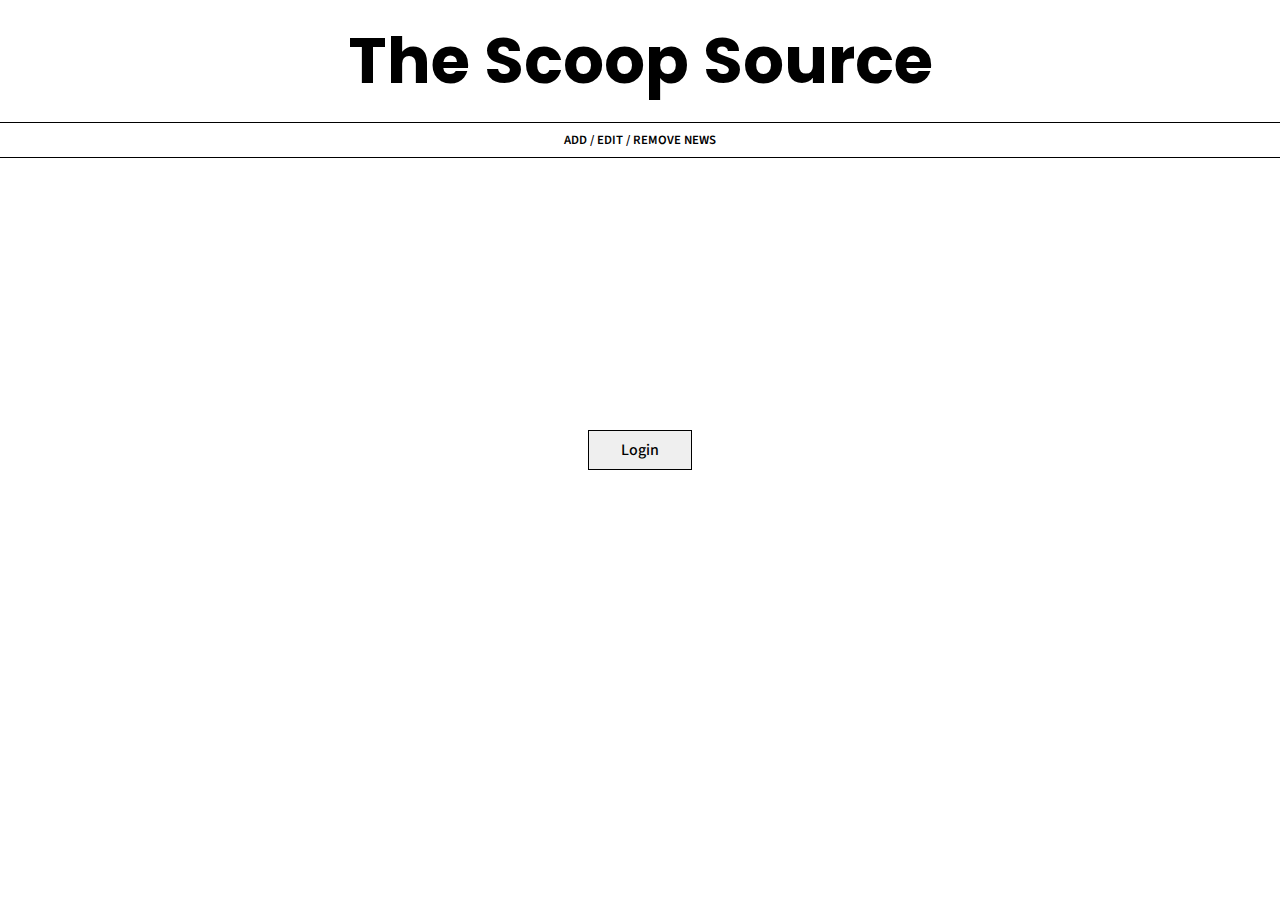
<file: admin/index.html>
<!DOCTYPE html>
<html lang="en">

<head>
	<meta charset="UTF-8">
	<meta http-equiv="X-UA-Compatible" content="IE=edge">
	<meta name="viewport" content="width=device-width, initial-scale=1.0">

	<link rel="stylesheet" href="../admin/assets/styles/index.css">
	<script src="https://code.jquery.com/jquery-3.6.3.min.js"
		integrity="sha256-pvPw+upLPUjgMXY0G+8O0xUf+/Im1MZjXxxgOcBQBXU=" crossorigin="anonymous"></script>

	<link rel="preconnect" href="https://fonts.googleapis.com">
	<link rel="preconnect" href="https://fonts.gstatic.com" crossorigin>
	<link
		href="https://fonts.googleapis.com/css2?family=Playfair+Display:ital,wght@0,400;0,500;0,700;0,800;1,400;1,500;1,600;1,700;1,800&family=Poppins:ital,wght@0,300;0,400;0,500;0,600;0,700;1,300;1,400;1,500;1,600;1,700&family=Source+Sans+Pro:ital,wght@0,200;0,300;0,400;0,600;0,700;0,900;1,200;1,300;1,400;1,600;1,700;1,900&display=swap"
		rel="stylesheet">

	<!-- CSS -->
	<link rel="stylesheet" href="../admin/assets/styles/variables.css">
	<link rel="stylesheet" href="../admin/assets/styles/summernote-lite.min.css">
	<link rel="stylesheet" href="../admin/assets/styles/news-addition-form.css">
	<link rel="stylesheet" href="../admin/assets/styles/header.css">
	<link rel="stylesheet" href="../admin/assets/styles/accordion.css">
	<link rel="stylesheet" href="../admin/assets/styles/login-page.css">
	<link rel="stylesheet" href="../admin/assets/styles/main.css">
	<link rel="stylesheet" href="../admin/assets/styles/main-left-container.css">
	<link rel="stylesheet" href="../admin/assets/styles/toast.css">

	<!-- Material Icon -->
	<link rel="stylesheet"
		href="https://fonts.googleapis.com/css2?family=Material+Symbols+Outlined:opsz,wght,FILL,GRAD@48,400,0,0" />

	<title>Editor X | The Scoop Source</title>
</head>

<body>

	<section class="login-container">
		<header class="editor-header-container">
			<div class="editor-header-title">The Scoop Source</div>
			<div class="editor-header-info-container">
				<span class="editor-header-info">Add / Edit / Remove News</span>
			</div>
		</header>
		<button id="login-button">login</button>
	</section>

	<main class="main-container">
		<section class="admin-main-left-container">
			<h1>Pages</h1>
			<div class="pages-container"></div>
			<button id="add-pages-button" class="add-pages-button">
				<span class="material-symbols-outlined">
					add
				</span>
			</button>
		</section>
		<section class="admin-main-right-container">
			<div class="main-info-container">
				<span id="editor-header-page-no" class="editor-header-info">Page</span>
				<span class="editor-header-info">The Scoop Scource \ Editor X</span>
			</div>
			<div class="news-adition-form-container">
				<form class="news-addition-form">
					<div id="extra-form-container"></div>
					<div class="news-addition-form-input-container">
						<label class="required-label">Headline</label>
						<input id="headline-input" name="headline" placeholder="Headline" required />
					</div>
					<div class="news-addition-form-input-container">
						<label>Image Url</label>
						<input id="imgurl-input" name="image-url" placeholder="Image Url" />
					</div>
					<div class="news-addition-form-input-container">
						<label class="required-label">News Content</label>
						<textarea class="summernote" name="news-content" id="news-content" placeholder="News Content"
							required></textarea>
					</div>
					<div id="add-news-button-container" class="news-addition-form-button-container">
					</div>
				</form>
				<div class="admin-left-container">
					<div id="accordion-container" class="accordion-container"></div>
					<div id="news-submit-button" class="news-addition-form-button-container"></div>
				</div>
			</div>
		</section>
	</main>

	<div id="toast-notification-container"></div>

	<script src="../admin/assets/scripts/newspaper-object.js"></script>
	<script src="../admin/assets/scripts/add-pages-button.js"></script>
	<script src="../admin/assets/scripts/add-news.js"></script>
	<script src="../admin/assets/scripts/handle-login.js"></script>
	<script src="../admin/assets/scripts/reveal-page-form.js"></script>
	<script src="../admin/assets/scripts/summernote-lite.min.js"></script>
	<script src="../admin/assets/scripts/render-accordion.js"></script>
	<script src="../admin/assets/scripts/submit-news.js"></script>
	<script src="../admin/assets/scripts/edit-news.js"></script>
	<script src="../admin/assets/scripts/script.js"></script>
	<script src="../admin/assets/scripts/delete-news.js"></script>
	<script src="../admin/assets/scripts/toast-notification.js"></script>
	<script src="../admin/assets/scripts/validate-data.js"></script>
	<script src="../admin/assets/scripts/delete-page.js"></script>
</body>

</html>
</file>
<file: admin/assets/styles/index.css>
* {
	margin: 0;
	padding: 0;
	box-sizing: border-box;
}

*::-webkit-scrollbar {
	width: 1em;
}

*::-webkit-scrollbar-track {
	outline: 1px solid black;
	padding: 5px;
}

*::-webkit-scrollbar-thumb {
	background-color: #f1f1f1;
	outline: 1px solid black;
}

body {
	display: flex;
	flex-direction: column;
	font-family: "Source Sans Pro", sans-serif;
	overflow-y: scroll;
	min-height: 100vh;
	height: 100vh;
	overflow: hidden;
}

#submit-news-button {
	margin: 0;
	font-family: "Source Sans Pro", sans-serif;
}
</file>
<file: admin/assets/styles/variables.css>
:root {
	--blue: #4949f3;
	--transparent-blue: rgba(73, 73, 243, 0.507);
}
</file>
<file: admin/assets/styles/news-addition-form.css>
.news-addition-form {
	width: 100%;
	max-width: 1200px;
	display: flex;
	flex-wrap: wrap;
	gap: 1rem;
	flex: 1 1 max(500px, calc(100% / 3));
}

.news-addition-form-input-container {
	width: 100%;
	flex: 1 1 max(200px, calc(100% / 3));
	display: flex;
	flex-direction: column;
	gap: 10px;
}

.news-addition-form-input-container label {
	width: 100%;
	font-weight: 400;
	font-size: 1rem;
}

.news-addition-form-input-container input {
	width: 100%;
	padding: 0.5rem 1rem;
	font-size: 1rem;
	background: #f5f5f5;
	border: 1px solid #c2c2c2;
	font-family: "Source Sans Pro", sans-serif;
}

.news-addition-form-input-container input:focus {
	outline-color: black;
}

.news-addition-form-button-container {
	width: 100%;
	display: flex;
	justify-content: end;
	gap: 1rem;
}

.add-news-button {
	height: 40px;
	background: #f5f5f5;
	border: 1px solid #c2c2c2;
	margin-bottom: 2rem;
	cursor: pointer;
	transition: 200ms;
	text-decoration: none;
	font-family: "Source Sans Pro", sans-serif;
	display: flex;
	justify-content: center;
	align-items: center;
	padding: 0 2rem;
	font-size: 0.8rem;
}
.add-news-button:hover {
	background: #4949f3;
	border-color: #4949f3;
	color: white;
}

#edit-news-button {
	margin: 0;
}

#page-category-input {
	width: 100%;
	flex: 1 1 100%;
}

#extra-form-container {
	width: 100%;
}

#breaking-news-container {
	width: 100%;
	border: 1px solid black;
	display: flex;
	flex-direction: column;
	gap: 1rem;
	margin-bottom: 2rem;
}

.breaking-news-form-title {
	width: 100%;
	font-family: "Source Sans Pro", sans-serif;
	font-size: 1.1rem;
	text-transform: uppercase;
	text-align: center;
	border-bottom: 1px solid black;
	padding: 0.5rem;
	background: #eaeaea;
}

.breaking-new-form {
	display: flex;
	display: flex;
	flex-direction: column;
	gap: 1rem;
	padding: 1rem;
}

.note-editable {
	font-size: 1rem;
	font-family: "Source Sans Pro", sans-serif;
}

.required-label::after {
	padding-left: 0.3rem;
	content: "*";
	color: red;
	font-family: "Source Sans Pro", sans-serif;
	font-size: 1rem;
}
</file>
<file: admin/assets/styles/header.css>
.editor-header-container {
	width: 100%;
	position: absolute;
	top: 0px;
	left: 0px;
	display: flex;
	flex-direction: column;
}

.editor-header-title {
	font-family: "Poppins", sans-serif;
	font-size: 4rem;
	text-align: center;
	width: 100%;
	padding: 2rem 1rem;
	font-weight: 700;
	text-transform: capitalize;
	line-height: 90%;
}

.editor-header-info-container {
	border: 1px solid #000;
	border-left: 0px;
	border-right: 0px;
	display: flex;
	justify-content: center;
	padding: 0.5rem 1rem;
}

.editor-header-info {
	text-transform: uppercase;
	font-family: "Source Sans Pro", sans-serif;
	font-weight: 600;
	font-size: 0.8rem;
	color: black;
}
</file>
<file: admin/assets/styles/accordion.css>
.admin-left-container {
	width: 100%;
	flex: 1 1 max(500px, calc(100% / 3));
	border: 1px solid #c2c2c2;
	padding: 1rem;
	flex-direction: column;
	justify-content: space-between;
	gap: 1rem;
	margin-top: 2rem;
}

.accordion-container {
	width: 100%;
	display: flex;
	flex-direction: column;
	gap: 1rem;
}

.accordion {
	width: 100%;
	flex: 1 1 max(400px, calc(100%));
	border: 1px solid #c2c2c2;
	background: #fafafa;
	transition: all 200ms linear;
}

.accordion-header {
	display: flex;
	background: #f5f5f5;
	border-bottom: 1px solid #c2c2c2;
	padding: 1.5rem;
	font-weight: 600;
	font-size: 1.3rem;
	display: flex;
	justify-content: space-between;
	align-items: center;
	text-transform: capitalize;
	font-family: "Source Sans Pro", sans-serif;
}

.accordion-body {
	padding: 0rem;
	height: 0px;
	overflow: hidden;
	font-family: "Source Sans Pro", sans-serif;
}

.accordion.active .accordion-body {
	padding: 1.5rem;
	height: 100%;
	font-family: "Source Sans Pro", sans-serif;
}

.accordion-arrow-icon {
	transform: rotate(180deg);
	transition: transform 100ms ease-in;
	cursor: pointer;
	user-select: none;
	-webkit-user-select: none;
	-moz-user-select: none;
}

.accordion.active .accordion-arrow-icon {
	transform: rotate(0deg);
}

.accordion-icon-container {
	display: flex;
	gap: 1rem;
}

.accordion-delete-icon {
	transition: 200ms;
	cursor: pointer;
}

.accordion-delete-icon:hover {
	color: red;
}
</file>
<file: admin/assets/styles/login-page.css>
.login-container {
	width: 100%;
	height: 100%;
	display: flex;
	justify-content: center;
	align-items: center;
}

.login-container button {
	padding: 0.5rem 2rem;
	text-transform: capitalize;
	font-family: "Source Sans Pro", sans-serif;
	font-weight: 500;
	font-size: 1rem;
	border: 1px solid black;
	cursor: pointer;
	transition: 100ms;
}

.login-container button:hover {
	background: blue;
	border-color: blue;
	color: white;
}
</file>
<file: admin/assets/styles/main.css>
main {
	display: none;
	height: 100vh;
	grid-template-columns: max(300px, 25%) auto;
}

.main-info-container {
	border-bottom: 1px solid #000;
	display: flex;
	justify-content: space-between;
	padding: 0.5rem 1rem;
	position: sticky;
	top: 0px;
	background: #fff;
	z-index: 10;
}

.admin-main-right-container {
	overflow-y: scroll;
	display: none;
}

.news-adition-form-container {
	padding: 3rem;
}
</file>
<file: admin/assets/styles/main-left-container.css>
.admin-main-left-container {
	height: 100vh;
	width: 100%;
	position: sticky;
	top: 0px;
	left: 0px;
	padding: 1rem;
	border-right: 1px solid black;
	display: flex;
	flex-direction: column;
	gap: 2rem;
}

.admin-main-left-container h1 {
	text-transform: uppercase;
	font-size: 1.3rem;
	font-weight: 700;
	font-family: "Source Sans Pro", sans-serif;
}

.admin-main-left-container .pages-container {
	display: flex;
	flex-direction: column;
	gap: 1rem;
	font-family: "Source Sans Pro", sans-serif;
}

.admin-main-left-container .add-pages-button,
.page-button {
	border: 1px solid black;
	transition: 200ms;
	font-size: 14px;
	font-family: "Source Sans Pro", sans-serif;
}

.page-button {
	display: flex;
	justify-content: space-between;
	gap: 1rem;
	align-items: center;
	padding: 0.5rem 1rem;
}

.page-button.active {
	background: blue;
	border-color: blue;
	color: white;
}

.admin-main-left-container .add-pages-button:hover,
.page-button:hover {
	background: blue;
	border-color: blue;
	color: white;
}
</file>
<file: admin/assets/styles/toast.css>
#toast-notification-container {
	position: fixed;
	width: 50vh;
	z-index: 1000;
	height: 100vh;
	right: 0;
	top: 0;
	bottom: 0;
	padding-bottom: 1rem;

	display: flex;
	flex-direction: column;
	justify-content: end;
	align-items: end;
	gap: 1rem;

	pointer-events: none;
}

.toast-message {
	background: var(--blue);
	width: 300px;
	padding: 1rem;
	color: white;
	font-family: "Source Sans Pro", sans-serif;
	text-align: center;
	display: flex;
	align-items: center;
	animation: slide 2900ms ease-in-out;
	transform: translateX(100%);
}

@keyframes slide {
	0% {
		transform: translateX(100%);
	}
	20% {
		transform: translateX(0%);
	}
	80% {
		transform: translateX(0%);
	}
	100% {
		transform: translateX(100%);
	}
}
</file>
<file: admin/assets/styles/summernote-lite.min.css>
@font-face {
	font-display: auto;
	font-family: summernote;
	font-style: normal;
	font-weight: 400;
	src: url(font/summernote.eot?#iefix) format("embedded-opentype"),
		url(font/summernote.woff2) format("woff2"),
		url(font/summernote.woff) format("woff"),
		url(font/summernote.ttf) format("truetype");
}
[class*=" note-icon"]:before,
[class^="note-icon"]:before {
	text-rendering: auto;
	-moz-osx-font-smoothing: grayscale;
	-webkit-font-smoothing: antialiased;
	speak: none;
	display: inline-block;
	font-family: summernote;
	font-size: inherit;
	font-style: normal;
	text-decoration: inherit;
	text-transform: none;
	vertical-align: middle;
}
.note-icon-fw {
	text-align: center;
	width: 1.25em;
}
.note-icon-border {
	border: 0.08em solid #eee;
	border-radius: 0.1em;
	padding: 0.2em 0.25em 0.15em;
}
.note-icon-pull-left {
	float: left;
}
.note-icon-pull-right {
	float: right;
}
.note-icon.note-icon-pull-left {
	margin-right: 0.3em;
}
.note-icon.note-icon-pull-right {
	margin-left: 0.3em;
}
.note-icon-align:before {
	content: "\ea01";
}
.note-icon-align-center:before {
	content: "\ea02";
}
.note-icon-align-indent:before {
	content: "\ea03";
}
.note-icon-align-justify:before {
	content: "\ea04";
}
.note-icon-align-left:before {
	content: "\ea05";
}
.note-icon-align-outdent:before {
	content: "\ea06";
}
.note-icon-align-right:before {
	content: "\ea07";
}
.note-icon-arrow-circle-down:before {
	content: "\ea08";
}
.note-icon-arrow-circle-left:before {
	content: "\ea09";
}
.note-icon-arrow-circle-right:before {
	content: "\ea0a";
}
.note-icon-arrow-circle-up:before {
	content: "\ea0b";
}
.note-icon-arrows-alt:before {
	content: "\ea0c";
}
.note-icon-arrows-h:before {
	content: "\ea0d";
}
.note-icon-arrows-v:before {
	content: "\ea0e";
}
.note-icon-bold:before {
	content: "\ea0f";
}
.note-icon-caret:before {
	content: "\ea10";
}
.note-icon-chain-broken:before {
	content: "\ea11";
}
.note-icon-circle:before {
	content: "\ea12";
}
.note-icon-close:before {
	content: "\ea13";
}
.note-icon-code:before {
	content: "\ea14";
}
.note-icon-col-after:before {
	content: "\ea15";
}
.note-icon-col-before:before {
	content: "\ea16";
}
.note-icon-col-remove:before {
	content: "\ea17";
}
.note-icon-eraser:before {
	content: "\ea18";
}
.note-icon-float-left:before {
	content: "\ea19";
}
.note-icon-float-none:before {
	content: "\ea1a";
}
.note-icon-float-right:before {
	content: "\ea1b";
}
.note-icon-font:before {
	content: "\ea1c";
}
.note-icon-frame:before {
	content: "\ea1d";
}
.note-icon-italic:before {
	content: "\ea1e";
}
.note-icon-link:before {
	content: "\ea1f";
}
.note-icon-magic:before {
	content: "\ea20";
}
.note-icon-menu-check:before {
	content: "\ea21";
}
.note-icon-minus:before {
	content: "\ea22";
}
.note-icon-orderedlist:before {
	content: "\ea23";
}
.note-icon-pencil:before {
	content: "\ea24";
}
.note-icon-picture:before {
	content: "\ea25";
}
.note-icon-question:before {
	content: "\ea26";
}
.note-icon-redo:before {
	content: "\ea27";
}
.note-icon-rollback:before {
	content: "\ea28";
}
.note-icon-row-above:before {
	content: "\ea29";
}
.note-icon-row-below:before {
	content: "\ea2a";
}
.note-icon-row-remove:before {
	content: "\ea2b";
}
.note-icon-special-character:before {
	content: "\ea2c";
}
.note-icon-square:before {
	content: "\ea2d";
}
.note-icon-strikethrough:before {
	content: "\ea2e";
}
.note-icon-subscript:before {
	content: "\ea2f";
}
.note-icon-summernote:before {
	content: "\ea30";
}
.note-icon-superscript:before {
	content: "\ea31";
}
.note-icon-table:before {
	content: "\ea32";
}
.note-icon-text-height:before {
	content: "\ea33";
}
.note-icon-trash:before {
	content: "\ea34";
}
.note-icon-underline:before {
	content: "\ea35";
}
.note-icon-undo:before {
	content: "\ea36";
}
.note-icon-unorderedlist:before {
	content: "\ea37";
}
.note-icon-video:before {
	content: "\ea38";
}
.note-frame {
	border-radius: 4px;
	-ms-box-sizing: border-box;
	box-sizing: border-box;
	color: #000;
	font-family: sans-serif;
}
.note-toolbar {
	background-color: #f5f5f5;
	border-bottom: 1px solid;
	border-color: #ddd;
	border-top-left-radius: 3px;
	border-top-right-radius: 3px;
	color: #333;
	padding: 10px 5px;
}
.note-btn-group {
	display: inline-block;
	margin-right: 8px;
	position: relative;
}
.note-btn-group > .note-btn-group {
	margin-right: 0;
}
.note-btn-group > .note-btn:first-child {
	margin-left: 0;
}
.note-btn-group .note-btn + .note-btn,
.note-btn-group .note-btn + .note-btn-group,
.note-btn-group .note-btn-group + .note-btn,
.note-btn-group .note-btn-group + .note-btn-group {
	margin-left: -1px;
}
.note-btn-group > .note-btn-group:not(:first-child) > .note-btn,
.note-btn-group > .note-btn:not(:first-child) {
	border-bottom-left-radius: 0;
	border-top-left-radius: 0;
}
.note-btn-group > .note-btn-group:not(:last-child) > .note-btn,
.note-btn-group > .note-btn:not(:last-child):not(.dropdown-toggle) {
	border-bottom-right-radius: 0;
	border-top-right-radius: 0;
}
.note-btn-group.open > .note-dropdown {
	display: block;
}
.note-btn {
	background-color: #fff;
	background-image: none;
	border: 1px solid #dae0e5;
	border-radius: 3px;
	color: #333;
	cursor: pointer;
	display: inline-block;
	font-size: 14px;
	font-weight: 400;
	line-height: 1.4;
	margin-bottom: 0;
	outline: 0;
	padding: 5px 10px;
	text-align: center;
	touch-action: manipulation;
	-webkit-user-select: none;
	-moz-user-select: none;
	-ms-user-select: none;
	user-select: none;
	vertical-align: middle;
	white-space: nowrap;
}
.note-btn.focus,
.note-btn:focus,
.note-btn:hover {
	background-color: #ebebeb;
	border-color: #dae0e5;
	color: #333;
}
.note-btn.disabled.focus,
.note-btn.disabled:focus,
.note-btn[disabled].focus,
.note-btn[disabled]:focus,
fieldset[disabled] .note-btn.focus,
fieldset[disabled] .note-btn:focus {
	background-color: #fff;
	border-color: #dae0e5;
}
.note-btn.active,
.note-btn.focus,
.note-btn:active,
.note-btn:focus,
.note-btn:hover {
	background-color: #ebebeb;
	border: 1px solid #dae0e5;
	border-radius: 1px;
	color: #333;
	outline: 0;
	text-decoration: none;
}
.note-btn.active,
.note-btn:active {
	background-image: none;
	box-shadow: inset 0 3px 5px rgba(0, 0, 0, 0.125);
}
.note-btn.disabled,
.note-btn[disabled],
fieldset[disabled] .note-btn {
	box-shadow: none;
	cursor: not-allowed;
	-ms-filter: progid:DXImageTransform.Microsoft.Alpha(opacity=65);
	filter: alpha(opacity=65);
	-webkit-opacity: 0.65;
	-khtml-opacity: 0.65;
	-moz-opacity: 0.65;
	opacity: 0.65;
}
.note-btn > span.note-icon-caret:first-child {
	margin-left: -1px;
}
.note-btn > span.note-icon-caret:nth-child(2) {
	margin-right: -5px;
	padding-left: 3px;
}
.note-btn-primary {
	background: #fa6362;
	color: #fff;
}
.note-btn-primary.focus,
.note-btn-primary:focus,
.note-btn-primary:hover {
	background-color: #fa6362;
	border: 1px solid #dae0e5;
	border-radius: 1px;
	color: #fff;
	text-decoration: none;
}
.note-btn-block {
	display: block;
	width: 100%;
}
.note-btn-block + .note-btn-block {
	margin-top: 5px;
}
input[type="button"].note-btn-block,
input[type="reset"].note-btn-block,
input[type="submit"].note-btn-block {
	width: 100%;
}
button.close {
	-webkit-appearance: none;
	background: transparent;
	border: 0;
	cursor: pointer;
	padding: 0;
}
.close {
	color: #000;
	float: right;
	font-size: 21px;
	line-height: 1;
	opacity: 0.2;
}
.close:hover {
	-ms-filter: alpha(opacity=100);
	filter: alpha(opacity=100);
	-webkit-opacity: 1;
	-khtml-opacity: 1;
	-moz-opacity: 1;
	opacity: 1;
}
.note-dropdown {
	position: relative;
}
.note-color .dropdown-toggle {
	padding-left: 5px;
	width: 30px;
}
.note-dropdown-menu {
	background: #fff;
	background-clip: padding-box;
	border: 1px solid #e2e2e2;
	box-shadow: 0 1px 1px rgba(0, 0, 0, 0.06);
	display: none;
	float: left;
	left: 0;
	min-width: 100px;
	padding: 5px;
	position: absolute;
	text-align: left;
	top: 100%;
	z-index: 1000;
}
.note-dropdown-menu > :last-child {
	margin-right: 0;
}
.note-btn-group.open .note-dropdown-menu,
.note-dropdown-item {
	display: block;
}
.note-dropdown-item:hover {
	background-color: #ebebeb;
}
a.note-dropdown-item,
a.note-dropdown-item:hover {
	color: #000;
	margin: 5px 0;
	text-decoration: none;
}
.note-modal {
	bottom: 0;
	display: none;
	-ms-filter: progid:DXImageTransform.Microsoft.Alpha(opacity=100);
	filter: alpha(opacity=100);
	left: 0;
	-webkit-opacity: 1;
	-khtml-opacity: 1;
	-moz-opacity: 1;
	opacity: 1;
	position: fixed;
	right: 0;
	top: 0;
	z-index: 1050;
}
.note-modal.open {
	display: block;
}
.note-modal-content {
	background: #fff;
	background-clip: border-box;
	border: 1px solid rgba(0, 0, 0, 0.2);
	border-radius: 5px;
	box-shadow: 0 3px 9px rgba(0, 0, 0, 0.5);
	margin: 30px 20px;
	outline: 0;
	position: relative;
	width: auto;
}
.note-modal-header {
	border: 1px solid #ededef;
	padding: 10px 20px;
}
.note-modal-body {
	padding: 20px 30px;
	position: relative;
}
.note-modal-body kbd {
	background-color: #000;
	border-radius: 2px;
	-ms-box-sizing: border-box;
	box-sizing: border-box;
	color: #fff;
	font-weight: 700;
	padding: 3px 5px;
}
.note-modal-footer {
	height: 40px;
	padding: 10px;
	text-align: center;
}
.note-modal-footer a {
	color: #337ab7;
	text-decoration: none;
}
.note-modal-footer a:focus,
.note-modal-footer a:hover {
	color: #23527c;
	text-decoration: underline;
}
.note-modal-footer .note-btn {
	float: right;
}
.note-modal-title {
	color: #42515f;
	font-size: 20px;
	line-height: 1.4;
	margin: 0;
}
.note-modal-backdrop {
	background: #000;
	bottom: 0;
	display: none;
	-ms-filter: progid:DXImageTransform.Microsoft.Alpha(opacity=50);
	filter: alpha(opacity=50);
	left: 0;
	-webkit-opacity: 0.5;
	-khtml-opacity: 0.5;
	-moz-opacity: 0.5;
	opacity: 0.5;
	position: fixed;
	right: 0;
	top: 0;
	z-index: 1040;
}
.note-modal-backdrop.open {
	display: block;
}
@media (min-width: 768px) {
	.note-modal-content {
		margin: 30px auto;
		width: 600px;
	}
}
@media (min-width: 992px) {
	.note-modal-content-large {
		width: 900px;
	}
}
.note-modal .note-help-block {
	color: #737373;
	display: block;
	margin-bottom: 10px;
	margin-top: 5px;
}
.note-modal .note-nav {
	display: flex;
	flex-wrap: wrap;
	list-style: none;
	margin-bottom: 0;
	padding-left: 0;
}
.note-modal .note-nav-link {
	-webkit-text-decoration-skip: objects;
	background-color: transparent;
	color: #007bff;
	display: block;
	padding: 0.5rem 1rem;
	text-decoration: none;
}
.note-modal .note-nav-link:focus,
.note-modal .note-nav-link:hover {
	color: #0056b3;
	text-decoration: none;
}
.note-modal .note-nav-link.disabled {
	color: #868e96;
}
.note-modal .note-nav-tabs {
	border-bottom: 1px solid #ddd;
}
.note-modal .note-nav-tabs .note-nav-item {
	margin-bottom: -1px;
}
.note-modal .note-nav-tabs .note-nav-link {
	border: 1px solid transparent;
	border-top-left-radius: 0.25rem;
	border-top-right-radius: 0.25rem;
}
.note-modal .note-nav-tabs .note-nav-link:focus,
.note-modal .note-nav-tabs .note-nav-link:hover {
	border-color: #e9ecef #e9ecef #ddd;
}
.note-modal .note-nav-tabs .note-nav-link.disabled {
	background-color: transparent;
	border-color: transparent;
	color: #868e96;
}
.note-modal .note-nav-tabs .note-nav-item.show .note-nav-link {
	background-color: #fff;
	border-color: #ddd #ddd #fff;
	color: #495057;
}
.note-modal .note-tab-content {
	margin: 15px auto;
}
.note-modal .note-tab-content > .note-tab-pane,
.note-modal
	.note-tab-content
	> .note-tab-pane:target
	~ .note-tab-pane:last-child {
	display: none;
}
.note-modal .note-tab-content > .note-tab-pane:target,
.note-modal .note-tab-content > :last-child {
	display: block;
}
.note-form-group {
	padding-bottom: 20px;
}
.note-form-group:last-child {
	padding-bottom: 0;
}
.note-form-label {
	color: #42515f;
	display: block;
	font-size: 16px;
	font-weight: 700;
	margin-bottom: 10px;
	width: 100%;
}
.note-input {
	background: #fff;
	border: 1px solid #ededef;
	-ms-box-sizing: border-box;
	box-sizing: border-box;
	display: block;
	font-size: 14px;
	outline: 0;
	padding: 6px 4px;
	width: 100%;
}
.note-input::-webkit-input-placeholder {
	color: #eee;
}
.note-input:-moz-placeholder,
.note-input::-moz-placeholder {
	color: #eee;
}
.note-input:-ms-input-placeholder {
	color: #eee;
}
.note-tooltip {
	display: block;
	-ms-filter: progid:DXImageTransform.Microsoft.Alpha(opacity=0);
	filter: alpha(opacity=0);
	font-size: 13px;
	-webkit-opacity: 0;
	-khtml-opacity: 0;
	-moz-opacity: 0;
	opacity: 0;
	position: absolute;
	transition: opacity 0.15s;
	z-index: 1070;
}
.note-tooltip.in {
	-ms-filter: progid:DXImageTransform.Microsoft.Alpha(opacity=90);
	filter: alpha(opacity=90);
	-webkit-opacity: 0.9;
	-khtml-opacity: 0.9;
	-moz-opacity: 0.9;
	opacity: 0.9;
}
.note-tooltip.top {
	margin-top: -3px;
	padding: 5px 0;
}
.note-tooltip.right {
	margin-left: 3px;
	padding: 0 5px;
}
.note-tooltip.bottom {
	margin-top: 3px;
	padding: 5px 0;
}
.note-tooltip.left {
	margin-left: -3px;
	padding: 0 5px;
}
.note-tooltip.bottom .note-tooltip-arrow {
	border-bottom-color: #000;
	border-width: 0 5px 5px;
	left: 50%;
	margin-left: -5px;
	top: 0;
}
.note-tooltip.top .note-tooltip-arrow {
	border-top-color: #000;
	border-width: 5px 5px 0;
	bottom: 0;
	left: 50%;
	margin-left: -5px;
}
.note-tooltip.right .note-tooltip-arrow {
	border-right-color: #000;
	border-width: 5px 5px 5px 0;
	left: 0;
	margin-top: -5px;
	top: 50%;
}
.note-tooltip.left .note-tooltip-arrow {
	border-left-color: #000;
	border-width: 5px 0 5px 5px;
	margin-top: -5px;
	right: 0;
	top: 50%;
}
.note-tooltip-arrow {
	border-color: transparent;
	border-style: solid;
	height: 0;
	position: absolute;
	width: 0;
}
.note-tooltip-content {
	background-color: #000;
	color: #fff;
	font-family: sans-serif;
	max-width: 200px;
	padding: 3px 8px;
	text-align: center;
}
.note-popover {
	background: #fff;
	border: 1px solid #ccc;
	display: block;
	display: none;
	font-family: sans-serif;
	font-size: 13px;
	position: absolute;
	z-index: 1060;
}
.note-popover.in {
	display: block;
}
.note-popover.top {
	margin-top: -10px;
	padding: 5px 0;
}
.note-popover.right {
	margin-left: 10px;
	padding: 0 5px;
}
.note-popover.bottom {
	margin-top: 10px;
	padding: 5px 0;
}
.note-popover.left {
	margin-left: -10px;
	padding: 0 5px;
}
.note-popover.bottom .note-popover-arrow {
	border-bottom-color: #999;
	border-bottom-color: rgba(0, 0, 0, 0.25);
	border-top-width: 0;
	left: 20px;
	margin-left: -10px;
	top: -11px;
}
.note-popover.bottom .note-popover-arrow:after {
	border-bottom-color: #fff;
	border-top-width: 0;
	content: "\0020";
	margin-left: -10px;
	top: 1px;
}
.note-popover.top .note-popover-arrow {
	border-bottom-width: 0;
	border-top-color: #999;
	border-top-color: rgba(0, 0, 0, 0.25);
	bottom: -11px;
	left: 20px;
	margin-left: -10px;
}
.note-popover.top .note-popover-arrow:after {
	border-bottom-width: 0;
	border-top-color: #fff;
	bottom: 1px;
	content: "\0020";
	margin-left: -10px;
}
.note-popover.right .note-popover-arrow {
	border-left-width: 0;
	border-right-color: #999;
	border-right-color: rgba(0, 0, 0, 0.25);
	left: -11px;
	margin-top: -10px;
	top: 50%;
}
.note-popover.right .note-popover-arrow:after {
	border-left-width: 0;
	border-right-color: #fff;
	content: "\0020";
	left: 1px;
	margin-top: -10px;
}
.note-popover.left .note-popover-arrow {
	border-left-color: #999;
	border-left-color: rgba(0, 0, 0, 0.25);
	border-right-width: 0;
	margin-top: -10px;
	right: -11px;
	top: 50%;
}
.note-popover.left .note-popover-arrow:after {
	border-left-color: #fff;
	border-right-width: 0;
	content: "\0020";
	margin-top: -10px;
	right: 1px;
}
.note-popover-arrow {
	border: 11px solid transparent;
	height: 0;
	position: absolute;
	width: 0;
}
.note-popover-arrow:after {
	border: 10px solid transparent;
	content: "\0020";
	display: block;
	height: 0;
	position: absolute;
	width: 0;
}
.note-popover-content {
	background-color: #fff;
	color: #000;
	min-height: 30px;
	min-width: 100px;
	padding: 3px 8px;
	text-align: center;
}
.note-editor {
	position: relative;
}
.note-editor .note-dropzone {
	background-color: #fff;
	color: #87cefa;
	display: none;
	opacity: 0.95;
	position: absolute;
	z-index: 100;
}
.note-editor .note-dropzone .note-dropzone-message {
	display: table-cell;
	font-size: 28px;
	font-weight: 700;
	text-align: center;
	vertical-align: middle;
}
.note-editor .note-dropzone.hover {
	color: #098ddf;
}
.note-editor.dragover .note-dropzone {
	display: table;
}
.note-editor .note-editing-area {
	position: relative;
}
.note-editor .note-editing-area .note-editable {
	outline: none;
}
.note-editor .note-editing-area .note-editable sup {
	vertical-align: super;
}
.note-editor .note-editing-area .note-editable sub {
	vertical-align: sub;
}
.note-editor .note-editing-area .note-editable img.note-float-left {
	margin-right: 10px;
}
.note-editor .note-editing-area .note-editable img.note-float-right {
	margin-left: 10px;
}
.note-editor.note-airframe,
.note-editor.note-frame {
	border: 1px solid #00000032;
}
.note-editor.note-airframe.codeview .note-editing-area .note-editable,
.note-editor.note-frame.codeview .note-editing-area .note-editable {
	display: none;
}
.note-editor.note-airframe.codeview .note-editing-area .note-codable,
.note-editor.note-frame.codeview .note-editing-area .note-codable {
	display: block;
}
.note-editor.note-airframe .note-editing-area,
.note-editor.note-frame .note-editing-area {
	overflow: hidden;
}
.note-editor.note-airframe .note-editing-area .note-editable,
.note-editor.note-frame .note-editing-area .note-editable {
	word-wrap: break-word;
	overflow: auto;
	padding: 10px;
}
.note-editor.note-airframe
	.note-editing-area
	.note-editable[contenteditable="false"],
.note-editor.note-frame
	.note-editing-area
	.note-editable[contenteditable="false"] {
	background-color: #8080801d;
}
.note-editor.note-airframe .note-editing-area .note-codable,
.note-editor.note-frame .note-editing-area .note-codable {
	background-color: #222;
	border: none;
	border-radius: 0;
	box-shadow: none;
	-ms-box-sizing: border-box;
	box-sizing: border-box;
	color: #ccc;
	display: none;
	font-family: Menlo, Monaco, monospace, sans-serif;
	font-size: 14px;
	margin-bottom: 0;
	outline: none;
	padding: 10px;
	resize: none;
	width: 100%;
}
.note-editor.note-airframe.fullscreen,
.note-editor.note-frame.fullscreen {
	left: 0;
	position: fixed;
	top: 0;
	width: 100% !important;
	z-index: 1050;
}
.note-editor.note-airframe.fullscreen .note-resizebar,
.note-editor.note-frame.fullscreen .note-resizebar {
	display: none;
}
.note-editor.note-airframe .note-status-output,
.note-editor.note-frame .note-status-output {
	border: 0;
	border-top: 1px solid #e2e2e2;
	color: #000;
	display: block;
	font-size: 14px;
	height: 20px;
	line-height: 1.42857143;
	margin-bottom: 0;
	width: 100%;
}
.note-editor.note-airframe .note-status-output:empty,
.note-editor.note-frame .note-status-output:empty {
	border-top: 0 solid transparent;
	height: 0;
}
.note-editor.note-airframe .note-status-output .pull-right,
.note-editor.note-frame .note-status-output .pull-right {
	float: right !important;
}
.note-editor.note-airframe .note-status-output .text-muted,
.note-editor.note-frame .note-status-output .text-muted {
	color: #777;
}
.note-editor.note-airframe .note-status-output .text-primary,
.note-editor.note-frame .note-status-output .text-primary {
	color: #286090;
}
.note-editor.note-airframe .note-status-output .text-success,
.note-editor.note-frame .note-status-output .text-success {
	color: #3c763d;
}
.note-editor.note-airframe .note-status-output .text-info,
.note-editor.note-frame .note-status-output .text-info {
	color: #31708f;
}
.note-editor.note-airframe .note-status-output .text-warning,
.note-editor.note-frame .note-status-output .text-warning {
	color: #8a6d3b;
}
.note-editor.note-airframe .note-status-output .text-danger,
.note-editor.note-frame .note-status-output .text-danger {
	color: #a94442;
}
.note-editor.note-airframe .note-status-output .alert,
.note-editor.note-frame .note-status-output .alert {
	background-color: #f5f5f5;
	border-radius: 0;
	color: #000;
	margin: -7px 0 0;
	padding: 7px 10px 2px;
}
.note-editor.note-airframe .note-status-output .alert .note-icon,
.note-editor.note-frame .note-status-output .alert .note-icon {
	margin-right: 5px;
}
.note-editor.note-airframe .note-status-output .alert-success,
.note-editor.note-frame .note-status-output .alert-success {
	background-color: #dff0d8 !important;
	color: #3c763d !important;
}
.note-editor.note-airframe .note-status-output .alert-info,
.note-editor.note-frame .note-status-output .alert-info {
	background-color: #d9edf7 !important;
	color: #31708f !important;
}
.note-editor.note-airframe .note-status-output .alert-warning,
.note-editor.note-frame .note-status-output .alert-warning {
	background-color: #fcf8e3 !important;
	color: #8a6d3b !important;
}
.note-editor.note-airframe .note-status-output .alert-danger,
.note-editor.note-frame .note-status-output .alert-danger {
	background-color: #f2dede !important;
	color: #a94442 !important;
}
.note-editor.note-airframe .note-statusbar,
.note-editor.note-frame .note-statusbar {
	background-color: #8080801d;
	border-bottom-left-radius: 4px;
	border-bottom-right-radius: 4px;
	border-top: 1px solid #00000032;
}
.note-editor.note-airframe .note-statusbar .note-resizebar,
.note-editor.note-frame .note-statusbar .note-resizebar {
	cursor: ns-resize;
	height: 9px;
	padding-top: 1px;
	width: 100%;
}
.note-editor.note-airframe .note-statusbar .note-resizebar .note-icon-bar,
.note-editor.note-frame .note-statusbar .note-resizebar .note-icon-bar {
	border-top: 1px solid #00000032;
	margin: 1px auto;
	width: 20px;
}
.note-editor.note-airframe .note-statusbar.locked .note-resizebar,
.note-editor.note-frame .note-statusbar.locked .note-resizebar {
	cursor: default;
}
.note-editor.note-airframe
	.note-statusbar.locked
	.note-resizebar
	.note-icon-bar,
.note-editor.note-frame .note-statusbar.locked .note-resizebar .note-icon-bar {
	display: none;
}
.note-editor.note-airframe .note-placeholder,
.note-editor.note-frame .note-placeholder {
	padding: 10px;
}
.note-editor.note-airframe {
	border: 0;
}
.note-editor.note-airframe .note-editing-area .note-editable {
	padding: 0;
}
.note-popover.popover {
	display: none;
	max-width: none;
}
.note-popover.popover .popover-content a {
	display: inline-block;
	max-width: 200px;
	overflow: hidden;
	text-overflow: ellipsis;
	vertical-align: middle;
	white-space: nowrap;
}
.note-popover.popover .arrow {
	left: 20px !important;
}
.note-toolbar {
	position: relative;
}
.note-editor .note-toolbar,
.note-popover .popover-content {
	margin: 0;
	padding: 0 0 5px 5px;
}
.note-editor .note-toolbar > .note-btn-group,
.note-popover .popover-content > .note-btn-group {
	margin-left: 0;
	margin-right: 5px;
	margin-top: 5px;
}
.note-editor .note-toolbar .note-btn-group .note-table,
.note-popover .popover-content .note-btn-group .note-table {
	min-width: 0;
	padding: 5px;
}
.note-editor .note-toolbar .note-btn-group .note-table .note-dimension-picker,
.note-popover
	.popover-content
	.note-btn-group
	.note-table
	.note-dimension-picker {
	font-size: 18px;
}
.note-editor
	.note-toolbar
	.note-btn-group
	.note-table
	.note-dimension-picker
	.note-dimension-picker-mousecatcher,
.note-popover
	.popover-content
	.note-btn-group
	.note-table
	.note-dimension-picker
	.note-dimension-picker-mousecatcher {
	cursor: pointer;
	height: 10em;
	position: absolute !important;
	width: 10em;
	z-index: 3;
}
.note-editor
	.note-toolbar
	.note-btn-group
	.note-table
	.note-dimension-picker
	.note-dimension-picker-unhighlighted,
.note-popover
	.popover-content
	.note-btn-group
	.note-table
	.note-dimension-picker
	.note-dimension-picker-unhighlighted {
	background: url("[data-uri]")
		repeat;
	height: 5em;
	position: relative !important;
	width: 5em;
	z-index: 1;
}
.note-editor
	.note-toolbar
	.note-btn-group
	.note-table
	.note-dimension-picker
	.note-dimension-picker-highlighted,
.note-popover
	.popover-content
	.note-btn-group
	.note-table
	.note-dimension-picker
	.note-dimension-picker-highlighted {
	background: url("[data-uri]")
		repeat;
	height: 1em;
	position: absolute !important;
	width: 1em;
	z-index: 2;
}
.note-editor .note-toolbar .note-style .dropdown-style blockquote,
.note-editor .note-toolbar .note-style .dropdown-style pre,
.note-popover .popover-content .note-style .dropdown-style blockquote,
.note-popover .popover-content .note-style .dropdown-style pre {
	margin: 0;
	padding: 5px 10px;
}
.note-editor .note-toolbar .note-style .dropdown-style h1,
.note-editor .note-toolbar .note-style .dropdown-style h2,
.note-editor .note-toolbar .note-style .dropdown-style h3,
.note-editor .note-toolbar .note-style .dropdown-style h4,
.note-editor .note-toolbar .note-style .dropdown-style h5,
.note-editor .note-toolbar .note-style .dropdown-style h6,
.note-editor .note-toolbar .note-style .dropdown-style p,
.note-popover .popover-content .note-style .dropdown-style h1,
.note-popover .popover-content .note-style .dropdown-style h2,
.note-popover .popover-content .note-style .dropdown-style h3,
.note-popover .popover-content .note-style .dropdown-style h4,
.note-popover .popover-content .note-style .dropdown-style h5,
.note-popover .popover-content .note-style .dropdown-style h6,
.note-popover .popover-content .note-style .dropdown-style p {
	margin: 0;
	padding: 0;
}
.note-editor .note-toolbar .note-color-all .note-dropdown-menu,
.note-popover .popover-content .note-color-all .note-dropdown-menu {
	min-width: 337px;
}
.note-editor .note-toolbar .note-color .dropdown-toggle,
.note-popover .popover-content .note-color .dropdown-toggle {
	padding-left: 5px;
	width: 20px;
}
.note-editor .note-toolbar .note-color .note-dropdown-menu .note-palette,
.note-popover .popover-content .note-color .note-dropdown-menu .note-palette {
	display: inline-block;
	margin: 0;
	width: 160px;
}
.note-editor
	.note-toolbar
	.note-color
	.note-dropdown-menu
	.note-palette:first-child,
.note-popover
	.popover-content
	.note-color
	.note-dropdown-menu
	.note-palette:first-child {
	margin: 0 5px;
}
.note-editor
	.note-toolbar
	.note-color
	.note-dropdown-menu
	.note-palette
	.note-palette-title,
.note-popover
	.popover-content
	.note-color
	.note-dropdown-menu
	.note-palette
	.note-palette-title {
	border-bottom: 1px solid #eee;
	font-size: 12px;
	margin: 2px 7px;
	text-align: center;
}
.note-editor
	.note-toolbar
	.note-color
	.note-dropdown-menu
	.note-palette
	.note-color-reset,
.note-editor
	.note-toolbar
	.note-color
	.note-dropdown-menu
	.note-palette
	.note-color-select,
.note-popover
	.popover-content
	.note-color
	.note-dropdown-menu
	.note-palette
	.note-color-reset,
.note-popover
	.popover-content
	.note-color
	.note-dropdown-menu
	.note-palette
	.note-color-select {
	border-radius: 5px;
	cursor: pointer;
	font-size: 11px;
	margin: 3px;
	padding: 0 3px;
	width: 100%;
}
.note-editor
	.note-toolbar
	.note-color
	.note-dropdown-menu
	.note-palette
	.note-color-reset:hover,
.note-editor
	.note-toolbar
	.note-color
	.note-dropdown-menu
	.note-palette
	.note-color-select:hover,
.note-popover
	.popover-content
	.note-color
	.note-dropdown-menu
	.note-palette
	.note-color-reset:hover,
.note-popover
	.popover-content
	.note-color
	.note-dropdown-menu
	.note-palette
	.note-color-select:hover {
	background: #eee;
}
.note-editor
	.note-toolbar
	.note-color
	.note-dropdown-menu
	.note-palette
	.note-color-row,
.note-popover
	.popover-content
	.note-color
	.note-dropdown-menu
	.note-palette
	.note-color-row {
	height: 20px;
}
.note-editor
	.note-toolbar
	.note-color
	.note-dropdown-menu
	.note-palette
	.note-color-select-btn,
.note-popover
	.popover-content
	.note-color
	.note-dropdown-menu
	.note-palette
	.note-color-select-btn {
	display: none;
}
.note-editor
	.note-toolbar
	.note-color
	.note-dropdown-menu
	.note-palette
	.note-holder-custom
	.note-color-btn,
.note-popover
	.popover-content
	.note-color
	.note-dropdown-menu
	.note-palette
	.note-holder-custom
	.note-color-btn {
	border: 1px solid #eee;
}
.note-editor .note-toolbar .note-para .note-dropdown-menu,
.note-popover .popover-content .note-para .note-dropdown-menu {
	min-width: 228px;
	padding: 5px;
}
.note-editor .note-toolbar .note-para .note-dropdown-menu > div + div,
.note-popover .popover-content .note-para .note-dropdown-menu > div + div {
	margin-left: 5px;
}
.note-editor .note-toolbar .note-dropdown-menu,
.note-popover .popover-content .note-dropdown-menu {
	min-width: 160px;
}
.note-editor .note-toolbar .note-dropdown-menu.right,
.note-popover .popover-content .note-dropdown-menu.right {
	left: auto;
	right: 0;
}
.note-editor .note-toolbar .note-dropdown-menu.right:before,
.note-popover .popover-content .note-dropdown-menu.right:before {
	left: auto !important;
	right: 9px;
}
.note-editor .note-toolbar .note-dropdown-menu.right:after,
.note-popover .popover-content .note-dropdown-menu.right:after {
	left: auto !important;
	right: 10px;
}
.note-editor .note-toolbar .note-dropdown-menu.note-check a i,
.note-popover .popover-content .note-dropdown-menu.note-check a i {
	color: #00bfff;
	visibility: hidden;
}
.note-editor .note-toolbar .note-dropdown-menu.note-check a.checked i,
.note-popover .popover-content .note-dropdown-menu.note-check a.checked i {
	visibility: visible;
}
.note-editor .note-toolbar .note-fontsize-10,
.note-popover .popover-content .note-fontsize-10 {
	font-size: 10px;
}
.note-editor .note-toolbar .note-color-palette,
.note-popover .popover-content .note-color-palette {
	line-height: 1;
}
.note-editor .note-toolbar .note-color-palette div .note-color-btn,
.note-popover .popover-content .note-color-palette div .note-color-btn {
	border: 0;
	border-radius: 0;
	height: 20px;
	margin: 0;
	padding: 0;
	width: 20px;
}
.note-editor .note-toolbar .note-color-palette div .note-color-btn:hover,
.note-popover .popover-content .note-color-palette div .note-color-btn:hover {
	transform: scale(1.2);
	transition: all 0.2s;
}
.note-modal .modal-dialog {
	border-radius: 5px;
	box-shadow: 0 3px 9px rgba(0, 0, 0, 0.5);
	outline: 0;
}
.note-modal .form-group {
	margin-left: 0;
	margin-right: 0;
}
.note-modal .note-modal-form {
	margin: 0;
}
.note-modal .note-image-dialog .note-dropzone {
	border: 4px dashed #d3d3d3;
	color: #d3d3d3;
	font-size: 30px;
	line-height: 4;
	margin-bottom: 10px;
	min-height: 100px;
	text-align: center;
}
.note-placeholder {
	color: gray;
	display: none;
	position: absolute;
}
.note-handle .note-control-selection {
	border: 1px solid #000;
	display: none;
	position: absolute;
}
.note-handle .note-control-selection > div {
	position: absolute;
}
.note-handle .note-control-selection .note-control-selection-bg {
	background-color: #000;
	-ms-filter: progid:DXImageTransform.Microsoft.Alpha(opacity=30);
	filter: alpha(opacity=30);
	height: 100%;
	-webkit-opacity: 0.3;
	-khtml-opacity: 0.3;
	-moz-opacity: 0.3;
	opacity: 0.3;
	width: 100%;
}
.note-handle .note-control-selection .note-control-handle,
.note-handle .note-control-selection .note-control-holder,
.note-handle .note-control-selection .note-control-sizing {
	border: 1px solid #000;
	height: 7px;
	width: 7px;
}
.note-handle .note-control-selection .note-control-sizing {
	background-color: #000;
}
.note-handle .note-control-selection .note-control-nw {
	border-bottom: none;
	border-right: none;
	left: -5px;
	top: -5px;
}
.note-handle .note-control-selection .note-control-ne {
	border-bottom: none;
	border-left: none;
	right: -5px;
	top: -5px;
}
.note-handle .note-control-selection .note-control-sw {
	border-right: none;
	border-top: none;
	bottom: -5px;
	left: -5px;
}
.note-handle .note-control-selection .note-control-se {
	bottom: -5px;
	cursor: se-resize;
	right: -5px;
}
.note-handle .note-control-selection .note-control-se.note-control-holder {
	border-left: none;
	border-top: none;
	cursor: default;
}
.note-handle .note-control-selection .note-control-selection-info {
	background-color: #000;
	border-radius: 5px;
	bottom: 0;
	color: #fff;
	-ms-filter: progid:DXImageTransform.Microsoft.Alpha(opacity=70);
	filter: alpha(opacity=70);
	font-size: 12px;
	margin: 5px;
	-webkit-opacity: 0.7;
	-khtml-opacity: 0.7;
	-moz-opacity: 0.7;
	opacity: 0.7;
	padding: 5px;
	right: 0;
}
.note-hint-popover {
	min-width: 100px;
	padding: 2px;
}
.note-hint-popover .popover-content {
	max-height: 150px;
	overflow: auto;
	padding: 3px;
}
.note-hint-popover .popover-content .note-hint-group .note-hint-item {
	display: block !important;
	padding: 3px;
}
.note-hint-popover .popover-content .note-hint-group .note-hint-item.active,
.note-hint-popover .popover-content .note-hint-group .note-hint-item:hover {
	background-color: #428bca;
	clear: both;
	color: #fff;
	cursor: pointer;
	display: block;
	font-weight: 400;
	line-height: 1.4;
	outline: 0;
	text-decoration: none;
	white-space: nowrap;
}
body .note-fullscreen-body,
html .note-fullscreen-body {
	overflow: hidden !important;
}
.note-editor .note-editing-area .note-editable table {
	border-collapse: collapse;
	width: 100%;
}
.note-editor .note-editing-area .note-editable table td,
.note-editor .note-editing-area .note-editable table th {
	border: 1px solid #ececec;
	padding: 5px 3px;
}
.note-editor .note-editing-area .note-editable a {
	background-color: inherit;
	color: #337ab7;
	font-family: inherit;
	font-weight: inherit;
	text-decoration: inherit;
}
.note-editor .note-editing-area .note-editable a:focus,
.note-editor .note-editing-area .note-editable a:hover {
	color: #23527c;
	outline: 0;
	text-decoration: underline;
}
.note-editor .note-editing-area .note-editable figure {
	margin: 0;
}
.note-modal .note-modal-body label {
	display: inline-block;
	margin-bottom: 2px;
	padding: 2px 5px;
}
.note-modal .note-modal-body .help-list-item:hover {
	background-color: #e0e0e0;
}
@-moz-document url-prefix() {
	.note-modal .note-image-input {
		height: auto;
	}
}
.help-list-item label {
	display: inline-block;
	margin-bottom: 5px;
}
</file>
